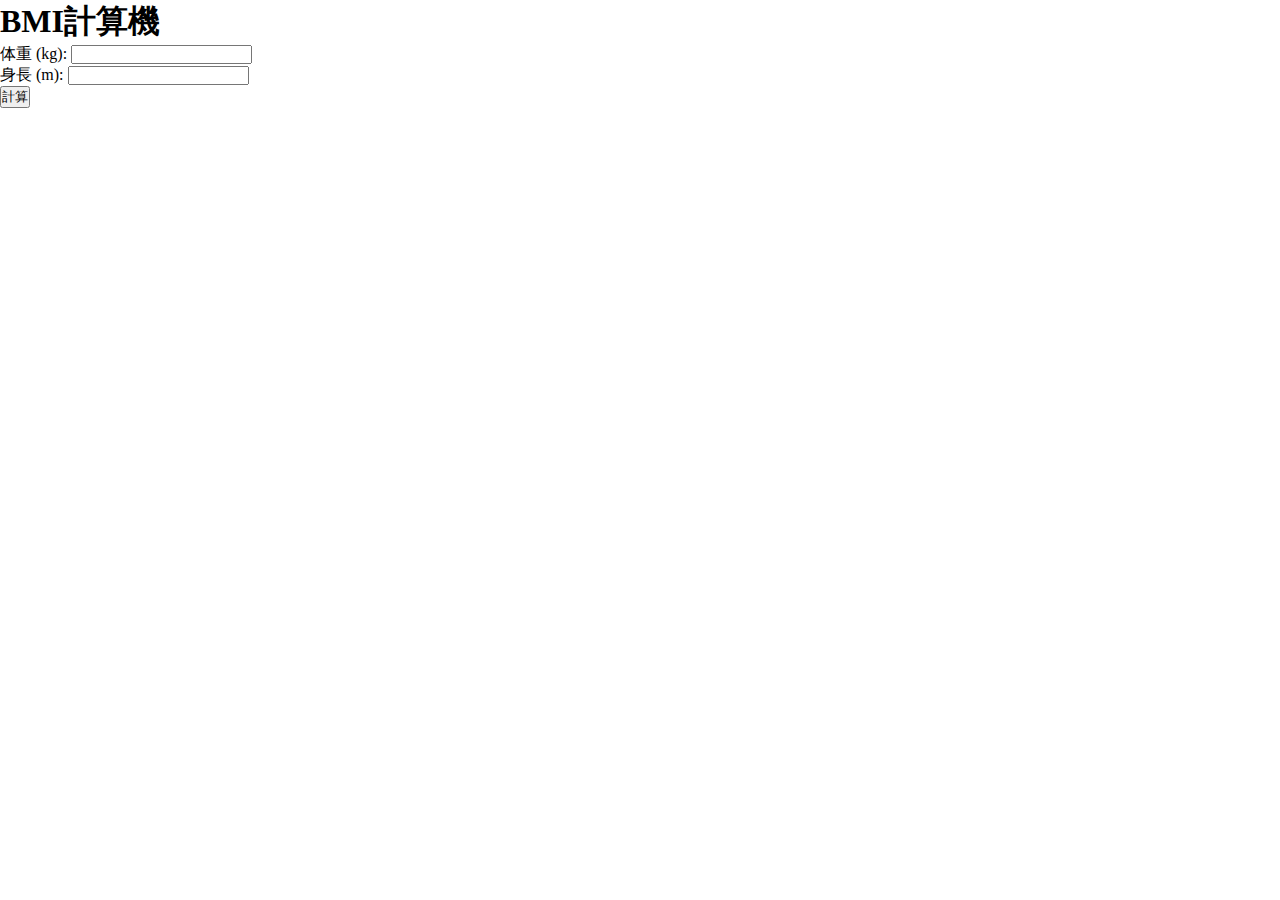
<file: index.html>
<!DOCTYPE html>
<html lang="ja">
<head>
    <meta charset="UTF-8">
    <meta name="viewport" content="width=device-width, initial-scale=1.0">
    <title>BMI計算機</title>
    <link rel="stylesheet" href="style5.css">
</head>
<body>
    <h1>BMI計算機</h1>
    <form id="bmiForm">
        <label for="weight">体重 (kg):</label>
        <input type="number" id="weight" name="weight" required>
        <br>
        <label for="height">身長 (m):</label>
        <input type="number" id="height" name="height" step="0.01" required>
        <br>
        <button type="button" onclick="calculateBMI()">計算</button>
    </form>
    <p id="result"></p>

    <script>
        function calculateBMI() {
            let weight = document.getElementById('weight').value;
            let height = document.getElementById('height').value;

            if (weight > 0 && height > 0) {
                let bmi = weight / (height * height);
                document.getElementById('result').innerText = `あなたのBMIは ${bmi.toFixed(2)} です。`;
            } else {
                document.getElementById('result').innerText = '正しい値を入力してください。';
            }
        }
    </script>
</body>
</html>
</file>
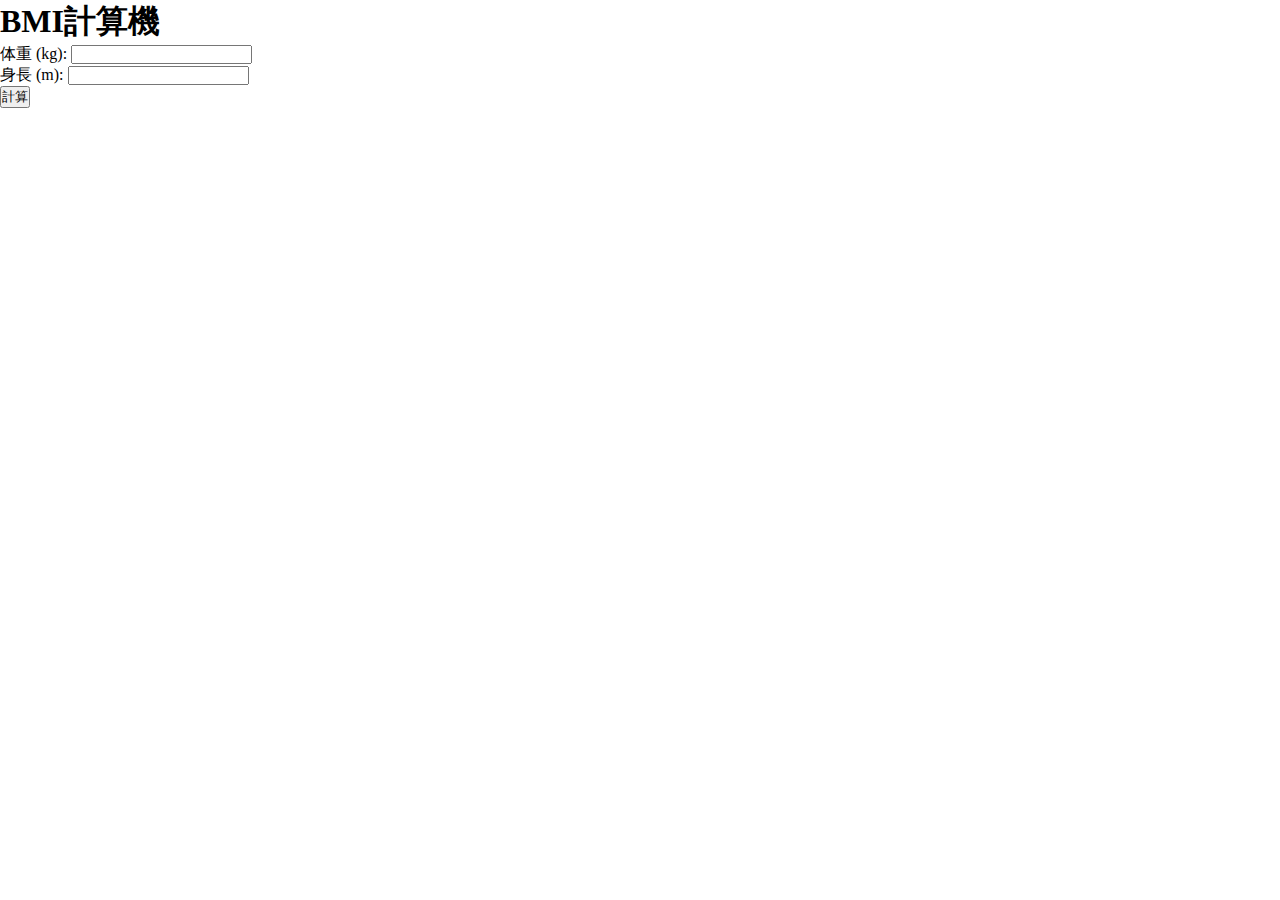
<file: bmi.html>
<!DOCTYPE html>
<html lang="ja">
<head>
    <meta charset="UTF-8">
    <meta name="viewport" content="width=device-width, initial-scale=1.0">
    <title>BMI計算機</title>
    <link rel="stylesheet" href="style5.css">
</head>
<body>
    <h1>BMI計算機</h1>
    <form id="bmiForm">
        <label for="weight">体重 (kg):</label>
        <input type="number" id="weight" name="weight" required>
        <br>
        <label for="height">身長 (m):</label>
        <input type="number" id="height" name="height" step="0.01" required>
        <br>
        <button type="button" onclick="calculateBMI()">計算</button>
    </form>
    <p id="result"></p>

    <script>
        function calculateBMI() {
            let weight = document.getElementById('weight').value;
            let height = document.getElementById('height').value;

            if (weight > 0 && height > 0) {
                let bmi = weight / (height * height);
                document.getElementById('result').innerText = `あなたのBMIは ${bmi.toFixed(2)} です。`;
            } else {
                document.getElementById('result').innerText = '正しい値を入力してください。';
            }
        }
    </script>
</body>
</html>
</file>
<file: style5.css>
*{padding: 0;margin: 0;}
header{
    background-color: beige;
    padding: 30;
    text-align: center;
    }
header h1{font-size: 50;margin-bottom: 20;margin-top: 20;color: red;}
header nav ul{display: flex;justify-content: space-around;list-style: none;}
header nav li a{
    color: black ;
   text-decoration: none;}
.back{text-align: center;}
footer {
    position: fixed;
    bottom: 0;
    width: 100%;
    background-color: #333;
    color: #fff;
    padding: 20px;
    text-align: center;}
</file>
